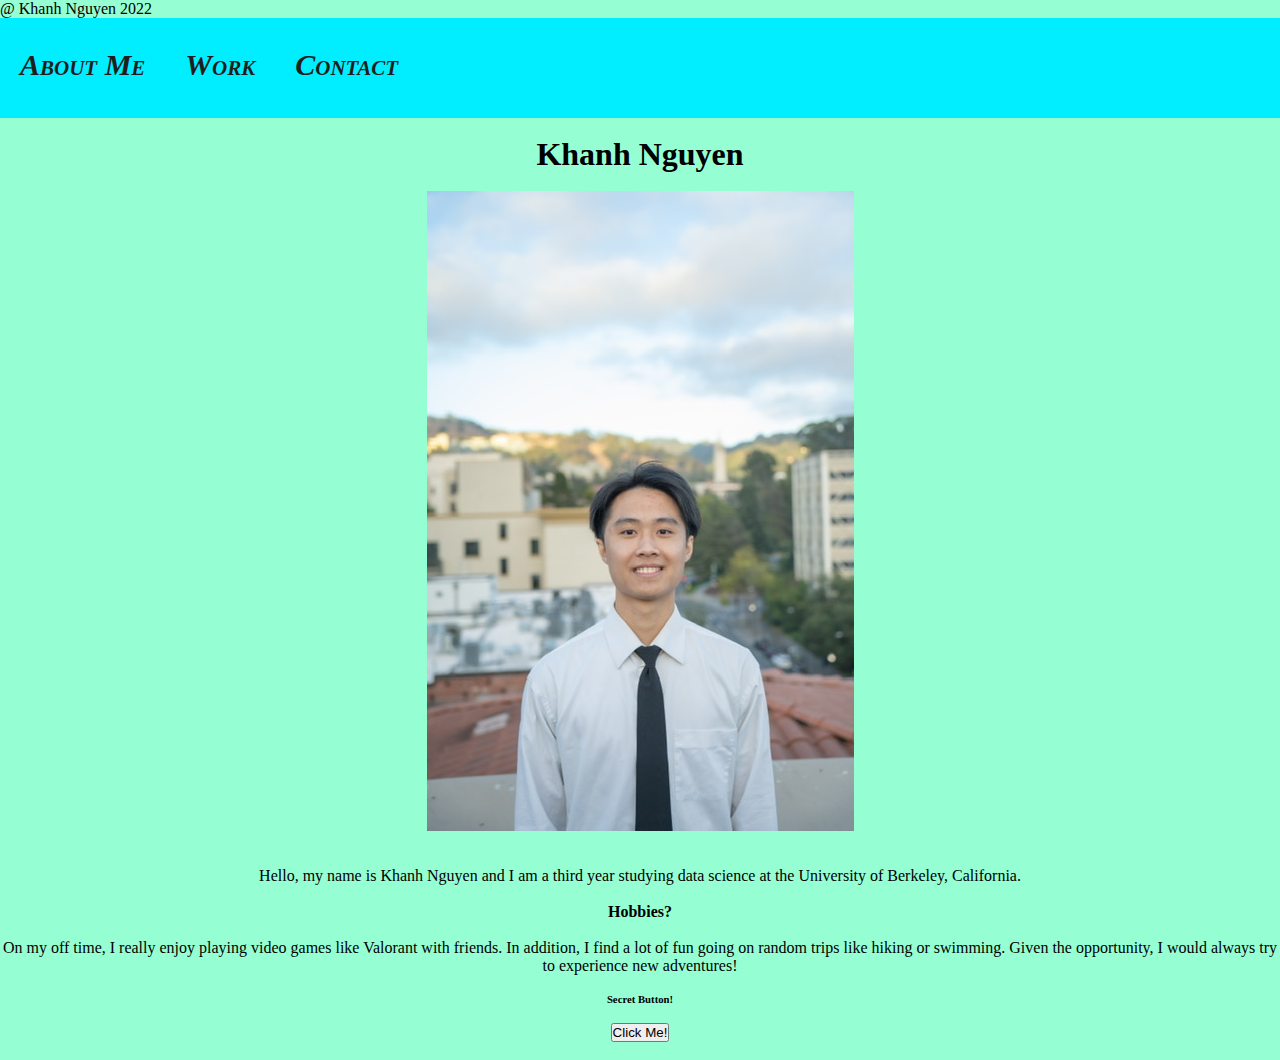
<file: index.html>
<!DOCTYPE html>
<html lang="en">
    <head>
        <meta charset="utf-8">
        <title>Khanh Nguyen</title>
        <author>@ Khanh Nguyen 2022</author>
        <link rel="stylesheet" href="styles.css">
    </head>
    <body>
        <nav>
            <ul>
                <li><a href="index.html">About Me</a></li>
                <li><a href="work.html">Work</a></li>
                <li><a href="contact.html">Contact</a></li>
            </ul>
        </nav>
        <div>
            <br>
            <h1 align="center" margin-top="2em">Khanh Nguyen</h1>
            <br>
            <img src="linkedinpfp.jpg" class="center">
            <br>
            <br>
            <p align="center">Hello, my name is Khanh Nguyen and I am a third year studying data science at the University of Berkeley, California.</p>
            <br>
            <h4 align="center">Hobbies?</h4>
            <br>
            <p align="center">On my off time, I really enjoy playing video games like Valorant with friends. In addition, I find a lot of fun going on random trips like hiking or swimming. Given the opportunity, I would always try to experience new adventures!</p>
            <br>
            <h6 align="center" >Secret Button!</h6>
            <br>
            <button type="button" onclick="alert('My birthday is September 18th, 2002!')" class="center">Click Me!</button>
            <br>
        </div>
    </body>
</html>
</file>
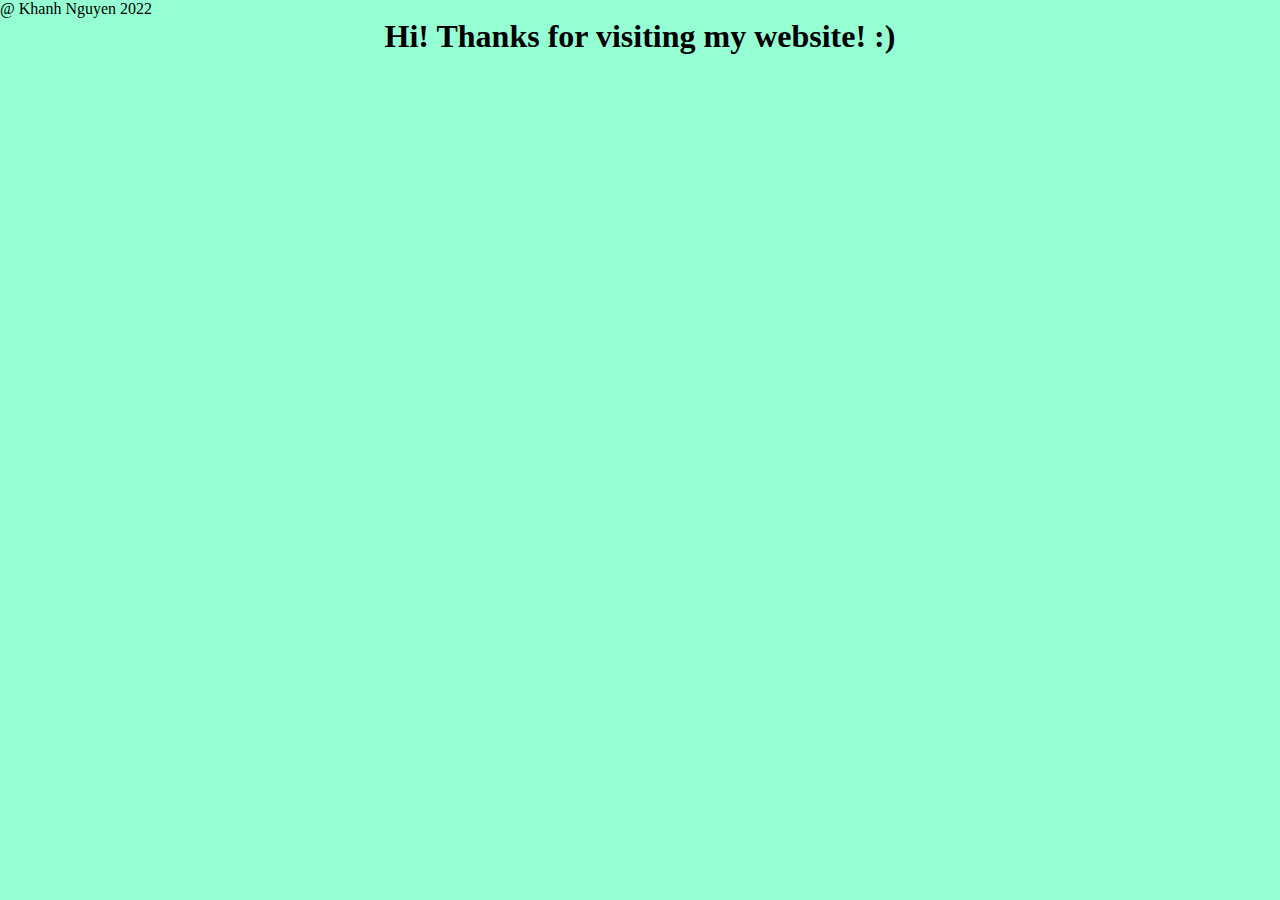
<file: action_page.html>
<!DOCTYPE html>
<html>
    <head>
        <meta charset="utf-8">
        <title>Khanh Nguyen</title>
        <author>@ Khanh Nguyen 2022</author>
        <link rel="stylesheet" href="styles.css">
    </head>
    <body>
        <h1 align="center"> Hi! Thanks for visiting my website! :) </h1>
    </body>
</html>
</file>
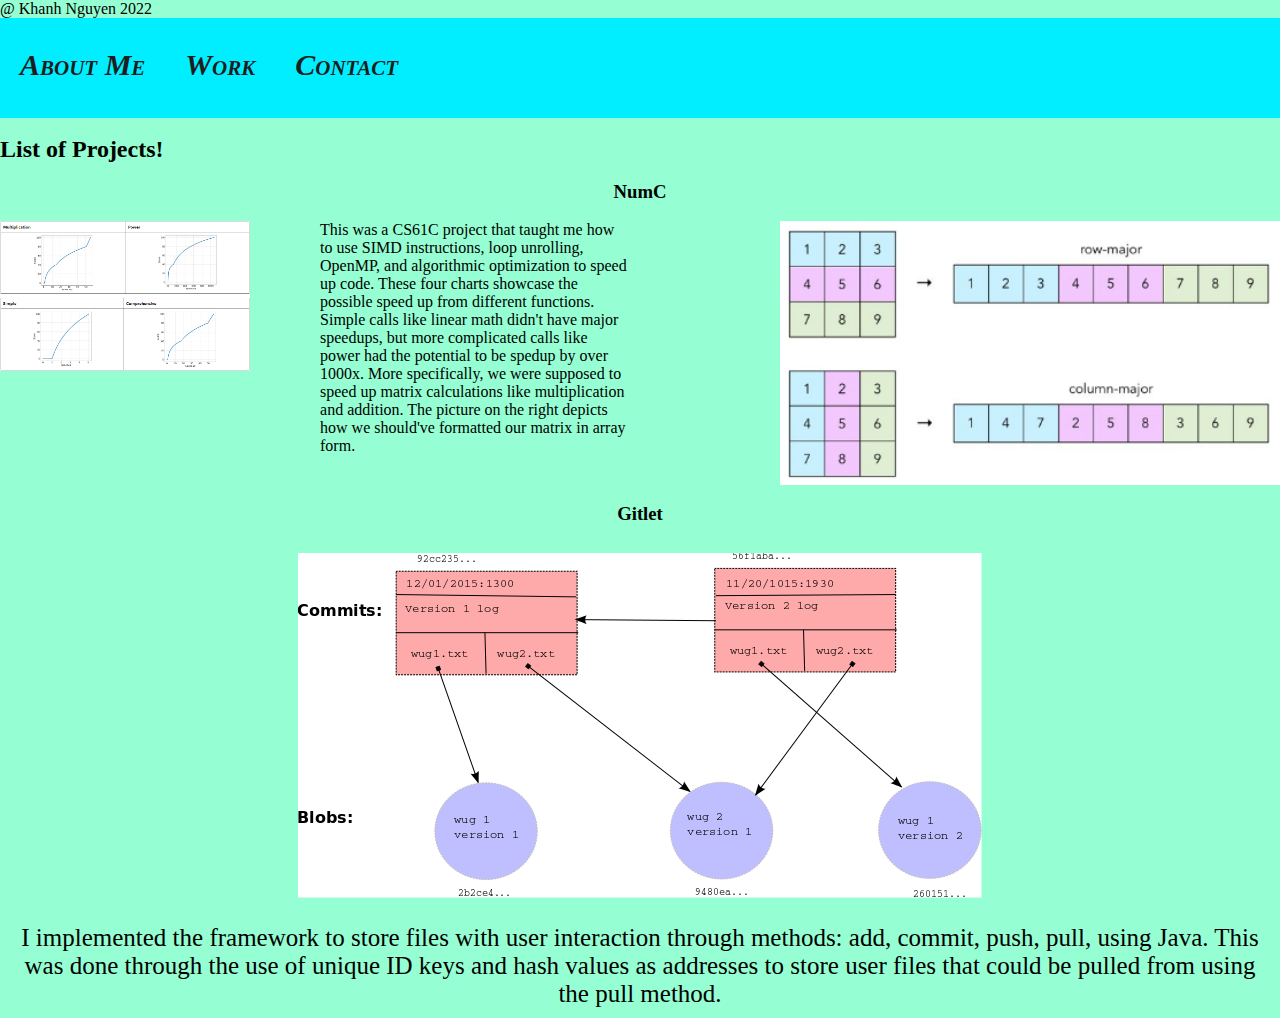
<file: work.html>
<!DOCTYPE html>
<html lang="en">
    <head>
        <meta charset="utf-8">
        <title>Khanh Nguyen</title>
        <author>@ Khanh Nguyen 2022</author>
        <link rel="stylesheet" href="styles.css">
    </head>
    <body>
        <nav>
            <ul>
                <li><a href="index.html">About Me</a></li>
                <li><a href="work.html">Work</a></li>
                <li><a href="contact.html">Contact</a></li>
            </ul>
        </nav>
        <div>
            <br>
            <h2>List of Projects!</h2>
            <br>
            <h3 align="center" class="project">NumC</h3>
            <br>
        </div>
        <div class="box">
            <div>
                <img src="NumC.png" class="center" id="sizeup">
            </div>
            <div>
                <p class="center" id="textsize">This was a CS61C project that taught me how to use SIMD instructions, loop unrolling, OpenMP, and algorithmic optimization to speed up code. These four charts showcase the possible speed up from different functions. Simple calls like linear math didn't have major speedups, but more complicated calls like power had the potential to be spedup by over 1000x. More specifically, we were supposed to speed up matrix calculations like multiplication and addition. The picture on the right depicts how we should've formatted our matrix in array form.</p>
            </div>
            <div>
                <img src="NumC2.png" class="center" width="500">
            </div>
        </div>
        <div>
            <br>
            <h3 align="center" class="project">Gitlet</h3>
            <br>
        </div>
        <div class="grid-container">
            <div class="grid-item">
                <img src="gitlet.png">
            </div>
            <div class="grid-item">
                I implemented the framework to store files with user interaction through methods: add, commit, push, pull, using Java. This was done through the use of unique ID keys and hash values as addresses to store user files that could be pulled from using the pull method.                
            </div>
        </div>
    </body>
</html>
</file>
<file: styles.css>
* {
    margin: 0;
    padding: 0;
}

body {
    background-color: rgb(149, 255, 211);
}

nav {
    width: 100%;
    height: 100px;
    background-color: rgb(0, 238, 255);
}

nav{
    size-adjust: 30%;
}

ul li {
    list-style: none;
    display: inline-block;
    float: left;
    line-height: 100px;
}

ul li a {
    display: block;
    text-decoration: none;
    font-size: 18px;
    font: italic small-caps bold 30px Georgia, serif;
    color: #1e1e1e;
    padding: 30px 20px;
}

.center {
    display: block;
    margin-left: auto;
    margin-right: auto;
}

.box {
    display: flex;
}

#sizeup {
    width: 150%;
}

#textsize {
    width: 50%;
}

.grid-container {
    display: grid;
}

.grid-item {
    background-color: rgb(149, 255, 211);
    padding: 10px;
    font-size: 25px;
    text-align: center;
}

.project:hover {
    background-color: red;
}
</file>
